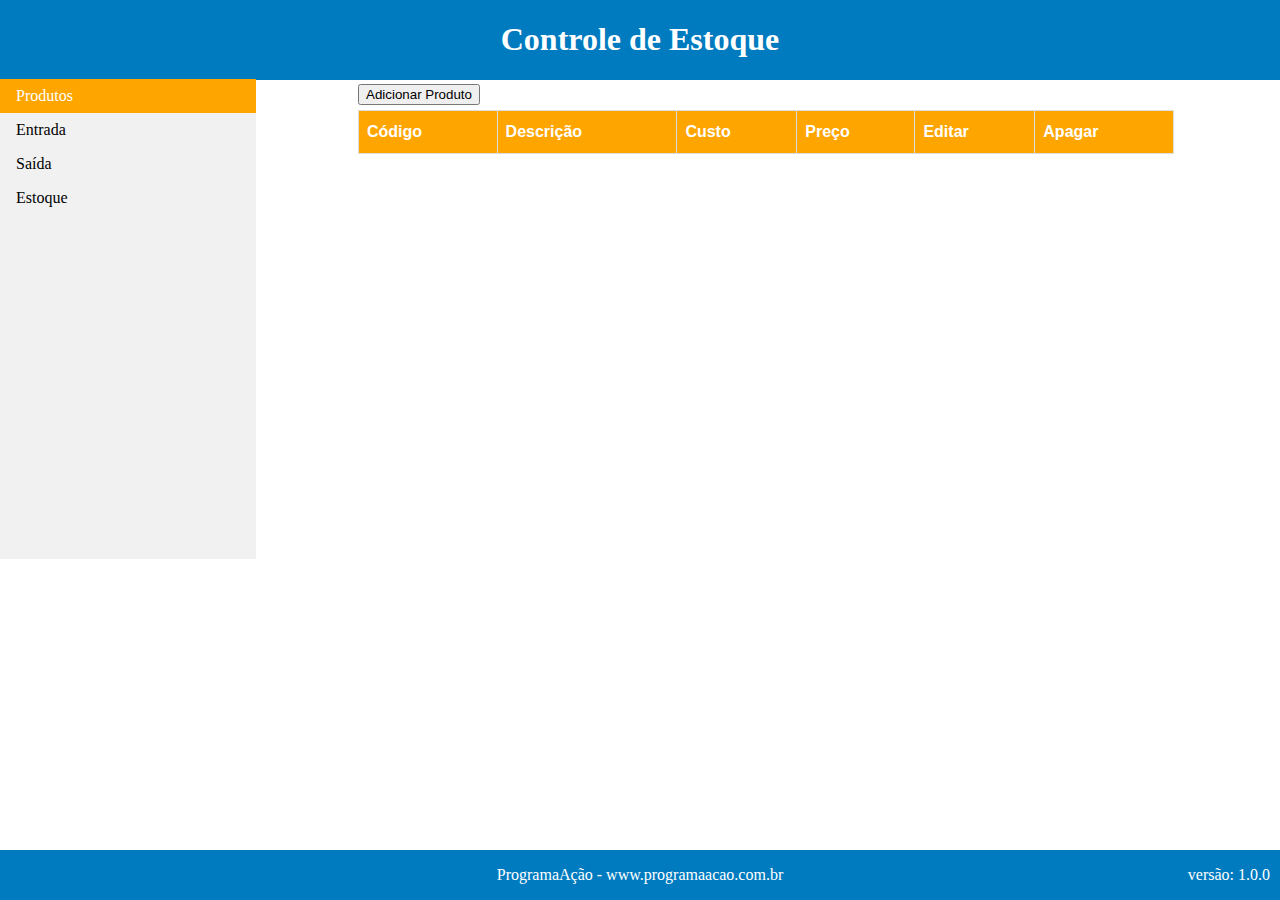
<file: index.html>
<!DOCTYPE html>
<html>
<head>
  <title>Controle de Estoque</title>
  <link rel="stylesheet" type="text/css" href="style.css"> 
  <script src="estoque.js"></script>
    <script>
    // Add active class to the current button (highlight it)
function menu(){
  
var header = document.getElementById("nav");
var btns = header.getElementsByClassName("lnk");

for (var i = 0; i < btns.length; i++) {
  btns[i].addEventListener("click", function() {
  var current = document.getElementsByClassName("active");
  if (current.length > 0) { 
    current[0].className = current[0].className.replace(" active", "");
  }
  this.className += " active";
  });
}
  btns[0].className = " active";
}
  </script>
</head>
<body onload="menu()">
  <div id="container">
    <div id="header">
      <h1>Controle de Estoque</h1>      
    </div>
    <div id="footer">
    <p class="footer">ProgramaAção - <a class="footer" href="https://www.programaacao.com.br/home" target="_blank">www.programaacao.com.br</a><span class="footer">versão: 1.0.0</span></p>
    </div>
    <div id="contents">
      <div id="nav">
        <ul>
        <li><a class="lnk" href="vwProdutos.html" target="iframe">Produtos</a></li>
        <li><a class="lnk" href="vwEntradas.html" target="iframe">Entrada</a></li>
        <li><a class="lnk" href="vwSaidas.html" target="iframe">Saída</a></li>
        <li><a class="lnk" href="vwEstoque.html" target="iframe">Estoque</a></li>        
      </ul>
      </div>
      <div id="cont">
        <iframe src="vwProdutos.html" height="415" width="1020" name="iframe">
      </div>
       
    </div>
         
  </div>

</body>
</html>
</file>
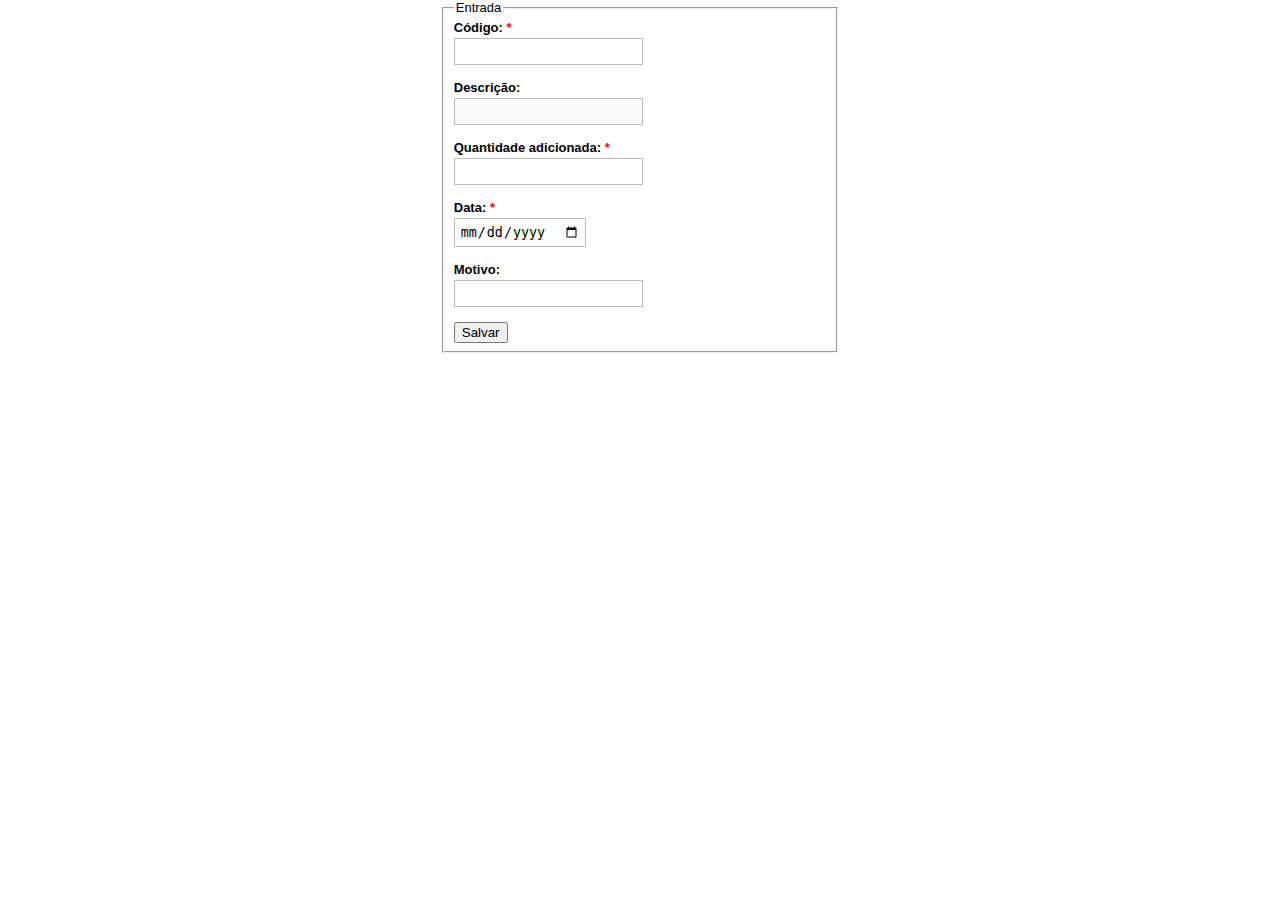
<file: entrada.html>
<!DOCTYPE html>
<html>
<head>
<title>Entrada</title>
  <link rel="stylesheet" type="text/css" href="style.css">
  <script src="estoque.js"></script>
</head>
<body>
  <form class="form-style-1">
    <fieldset><legend>Entrada</legend>
        <label for="codigo">Código: <span class="required">*</span></label>
        <input type="text" id="codigo" onblur="descProduto()"><br><br>
        <label for="descricao">Descrição:</label>
        <input type="text" id="descricao" disabled><br><br>
        <label for="quantidade">Quantidade adicionada: <span class="required">*</span></label>
        <input type="number" id="quantidade"><br><br>
        <label for="data">Data: <span class="required">*</span></label>
        <input type="date" id="data"><br><br>
        <label for="motivo">Motivo:</label>
        <input type="text" id="motivo"><br><br>
        
        <button id="btnAddEntrada" onclick="javascript:return addEntrada();" formaction="vwEntradas.html" formtarget="iframe">Salvar</button>
        <button id="btnUpdateEntrada" onclick="javascript:return updateEntrada(location.search.split('id=')[1]);" formaction="vwEntradas.html" formtarget="iframe">Salvar</button>
      </fieldset>
   </form>
  <script>   
    window.addEventListener("load", function(){    
     var query = location.search.split('id=')[1];
     
     if (query !== undefined){
       document.getElementById("btnAddEntrada").style.display = "none";
       loadFormEntrada(query);
     } else {
       document.getElementById("btnUpdateEntrada").style.display = "none";  
     }     
   });   
  </script>
</body>
</html>
</file>
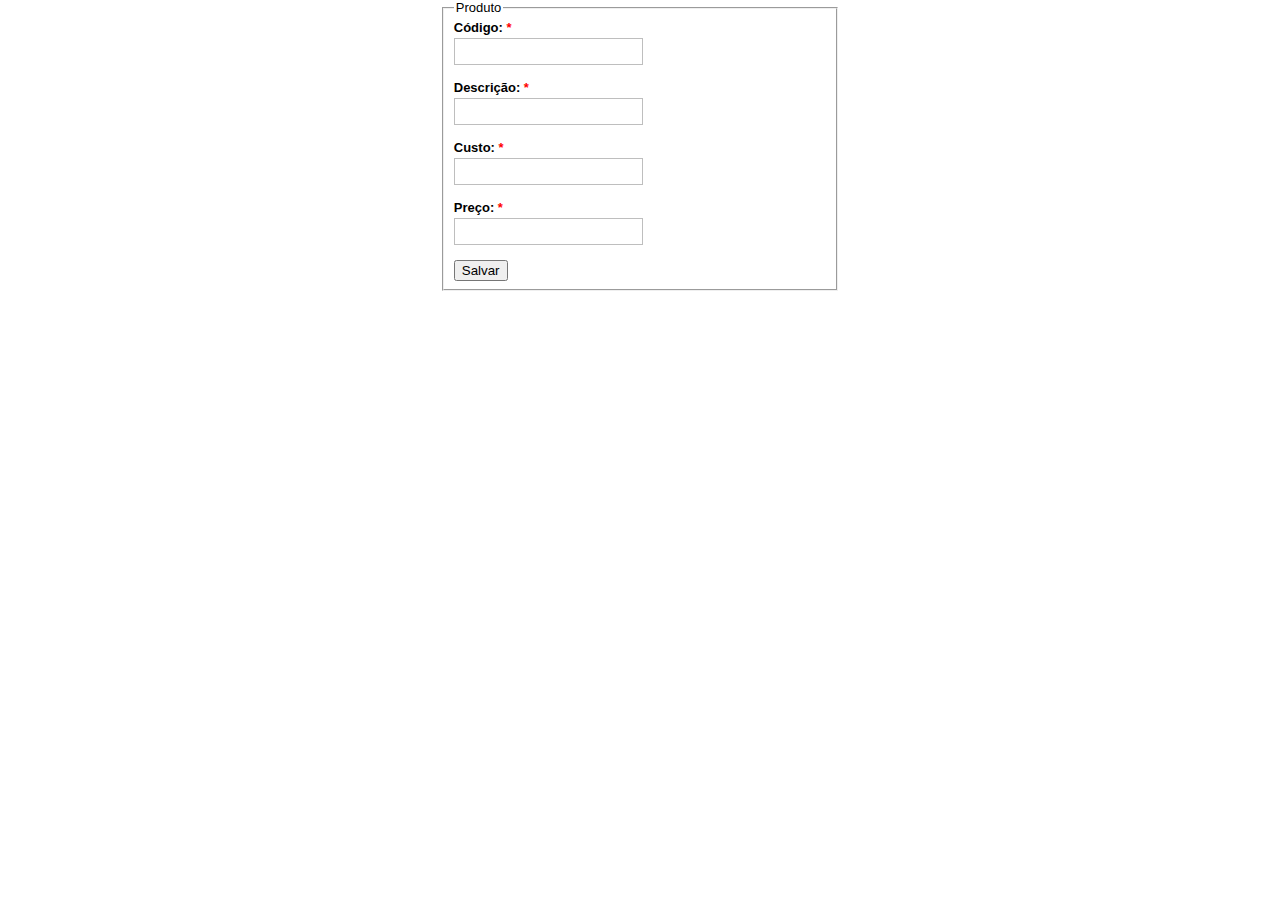
<file: produtos.html>
<!DOCTYPE html>
<html>
<head>
<title>Produtos</title>
  <link rel="stylesheet" type="text/css" href="style.css">
  <script src="estoque.js"></script>
</head>
<body>
  <form class="form-style-1">
    <fieldset><legend>Produto</legend>
        <label for="codigo">Código: <span class="required">*</span></label>
        <input type="text" id="codigo"><br><br>
        <label for="descricao">Descrição: <span class="required">*</span></label>
        <input type="text" id="descricao"><br><br>
        <label for="custo">Custo: <span class="required">*</span></label>
        <input type="number" id="custo"><br><br>
        <label for="preco">Preço: <span class="required">*</span></label>
        <input type="number" id="preco"><br><br>
        
        <button id="btnAddProduto" onclick="javascript:return addProduto();" formaction="vwProdutos.html" formtarget="iframe">Salvar</button>
        <button id="btnUpdateProduto" onclick="javascript:return updateProduto(location.search.split('id=')[1]);" formaction="vwProdutos.html" formtarget="iframe">Salvar</button>
      </fieldset>
   </form>
  <script>   
    window.addEventListener("load", function(){    
     var query = location.search.split('id=')[1];
     
     if (query !== undefined){
       document.getElementById("btnAddProduto").style.display = "none";
       loadForm(query);
     } else {
       document.getElementById("btnUpdateProduto").style.display = "none";  
     }     
   });   
  </script>
</body>
</html>
</file>
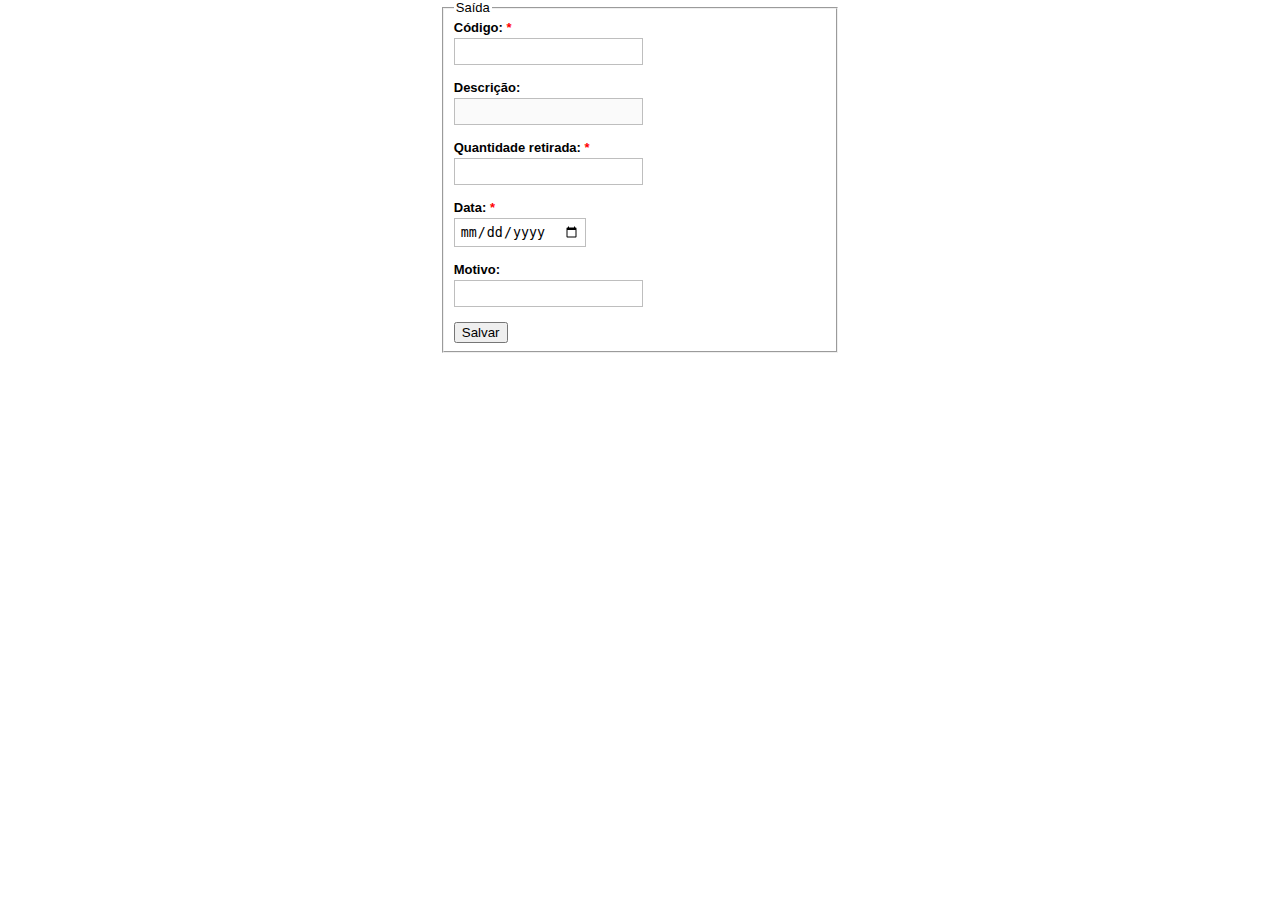
<file: saida.html>
<!DOCTYPE html>
<html>
<head>
<title>Saída</title>
  <link rel="stylesheet" type="text/css" href="style.css">
  <script src="estoque.js"></script>
</head>
<body>
  <form class="form-style-1">
    <fieldset><legend>Saída</legend>
        <label for="codigo">Código: <span class="required">*</span></label>
        <input type="text" id="codigo" onblur="descProduto()"><br><br>
        <label for="descricao">Descrição:</label>
        <input type="text" id="descricao" disabled><br><br>
        <label for="quantidade">Quantidade retirada: <span class="required">*</span></label>
        <input type="number" id="quantidade"><br><br>
        <label for="data">Data: <span class="required">*</span></label>
        <input type="date" id="data"><br><br>
        <label for="motivo">Motivo:</label>
        <input type="text" id="motivo"><br><br>
        
        <button id="btnAddSaida" onclick="javascript:return addSaida();" formaction="vwSaidas.html" formtarget="iframe">Salvar</button>
        <button id="btnUpdateSaida" onclick="javascript:return updateSaida(location.search.split('id=')[1]);" formaction="vwSaidas.html" formtarget="iframe">Salvar</button>
      </fieldset>
   </form>
  <script>   
    window.addEventListener("load", function(){    
     var query = location.search.split('id=')[1];
     
     if (query !== undefined){
       document.getElementById("btnAddSaida").style.display = "none";
       loadFormSaida(query);
     } else {
       document.getElementById("btnUpdateSaida").style.display = "none";  
     }     
   });   
  </script>
</body>
</html>
</file>
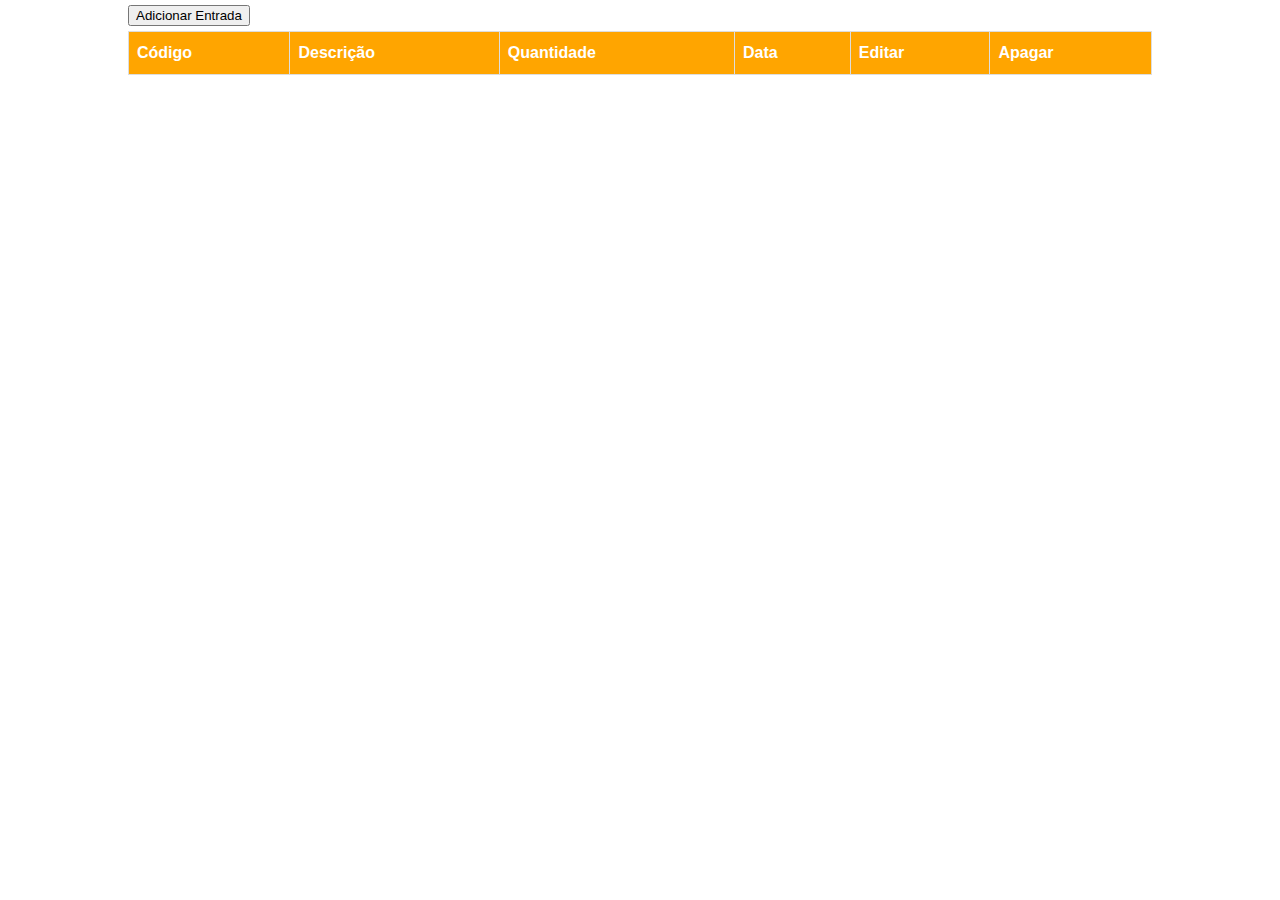
<file: vwEntradas.html>
<!DOCTYPE html>
<html>
<head>
<title>Entradas</title>
  <link rel="stylesheet" type="text/css" href="style.css">
  <script src="estoque.js"></script>
</head>
<body>
  <div class="buttonBar">
    <button onclick="javascript:window.open('entrada.html','iframe');">Adicionar Entrada</button>
  </div>
  <div id="tbl"></div> 
</body>
<script>vwEntradas();</script>
</html>
</file>
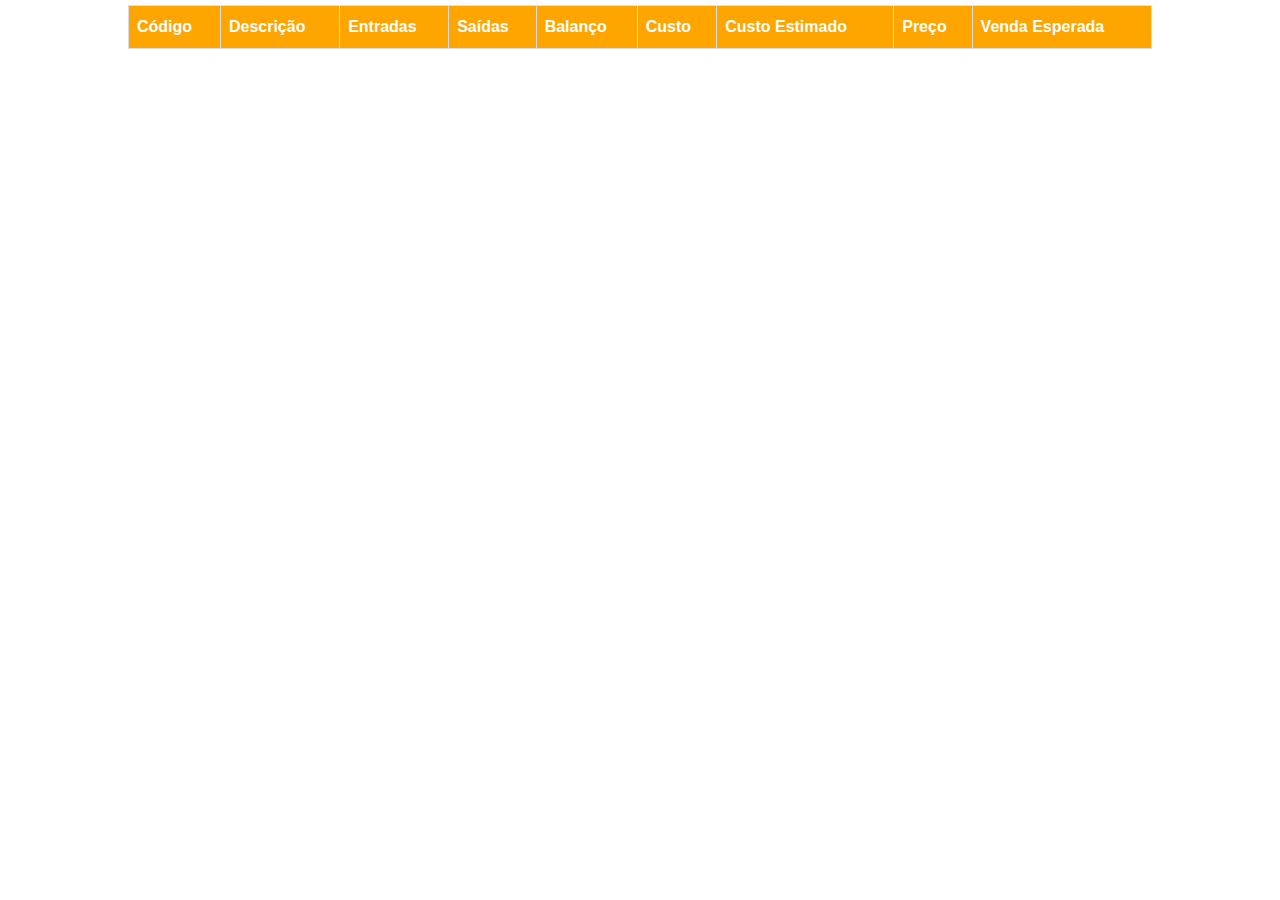
<file: vwEstoque.html>
<!DOCTYPE html>
<html>
<head>
<title>Estoque</title>
  <link rel="stylesheet" type="text/css" href="style.css">
  <script src="estoque.js"></script>
</head>
<body>
  <div class="buttonBar"></div>
  <div id="tbl"></div> 
</body>
<script>vwEstoque();</script>
</html>
</file>
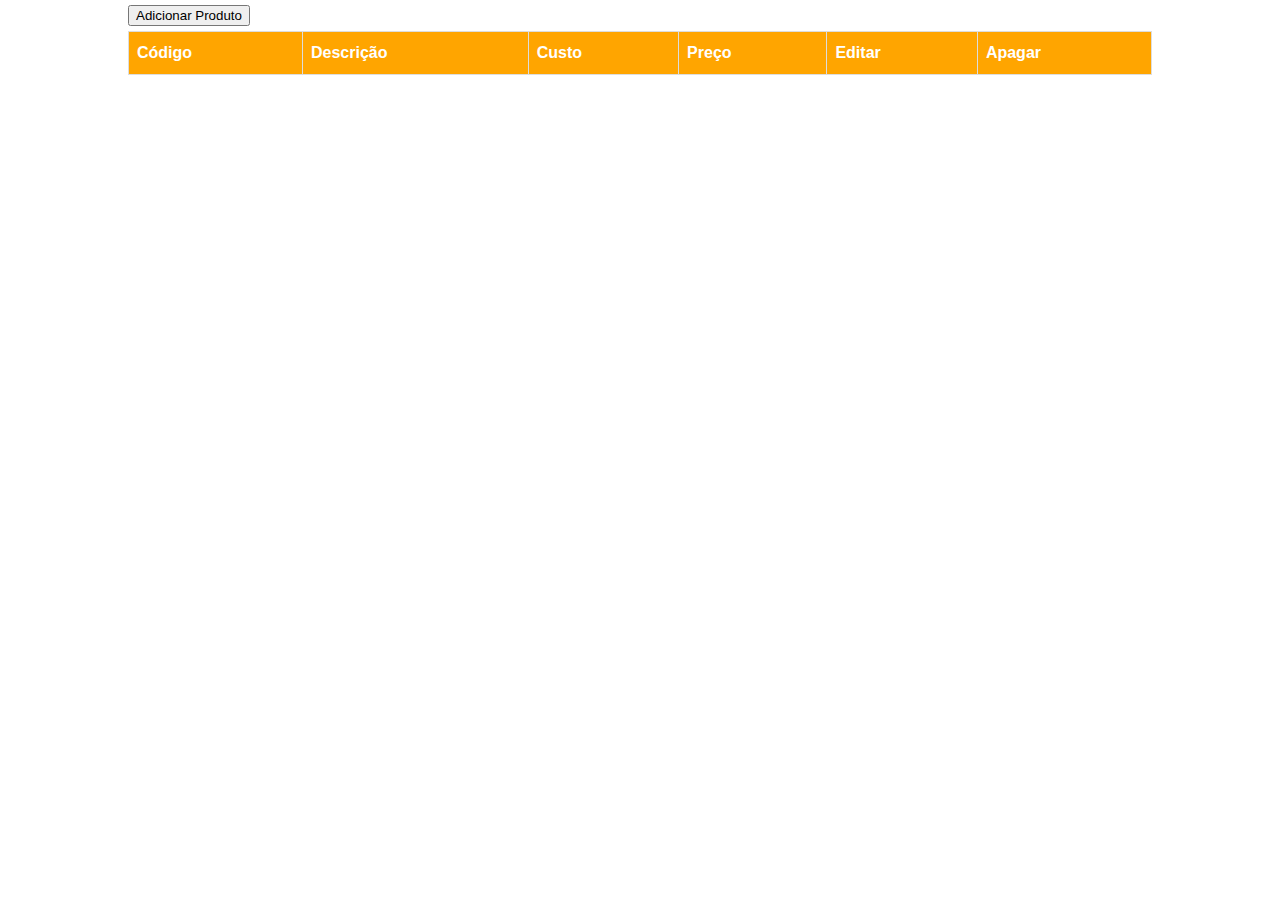
<file: vwProdutos.html>
<!DOCTYPE html>
<html>
<head>
<title>Produtos</title>
  <link rel="stylesheet" type="text/css" href="style.css">
  <script src="estoque.js"></script>
</head>
<body>
  <div class="buttonBar">
    <button onclick="javascript:window.open('produtos.html','iframe');">Adicionar Produto</button>
  </div>
  <div id="tbl"></div> 
</body>
<script>vwProdutos();</script>
</html>
</file>
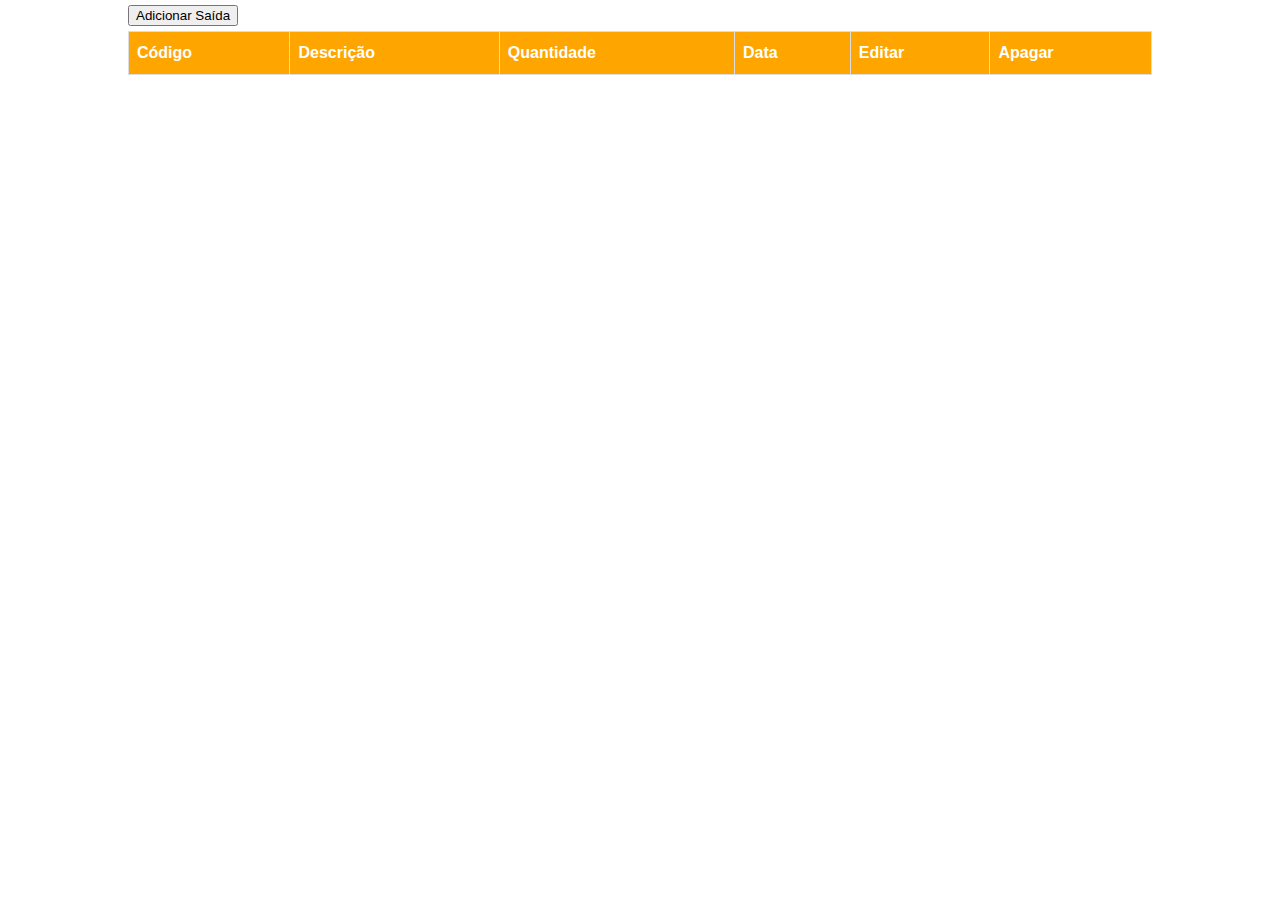
<file: vwSaidas.html>
<!DOCTYPE html>
<html>
<head>
<title>Saída</title>
  <link rel="stylesheet" type="text/css" href="style.css">
  <script src="estoque.js"></script>
</head>
<body>
  <div class="buttonBar">
    <button onclick="javascript:window.open('saida.html','iframe');">Adicionar Saída</button>
  </div>
  <div id="tbl"></div> 
</body>
<script>vwSaidas();</script>
</html>
</file>
<file: style.css>
body {
  margin: 0px;
  
}

.buttonBar {
  margin-left: 10%;
  margin-top: 5px;
  margin-bottom: 5px;
}

#header {  
  position: fixed;
  top: 0;
  left: 0;
  width: 100%;
  background-color: rgb(0,123,191);  
  color: white;
  text-align: center;  
}

#container {
  background-color: white;
  width: auto;
}

#contents {
  background-color: rgb(244, 252, 255);
  height: 70%; 
} 

#nav {  
  float: left;
  margin-top: 79px;
  width: 20%;
  height: 480px;
  background-color: #f1f1f1;
}

#cont {
  float: left;
  width: 80%; 
  margin-top: 79px;
  height: 400px;
}

iframe {
  border: none;
}

/*Estiliza o rodapé*/
#footer {
  position: fixed;
  bottom: 0;
  left: 0;
  width: 100%;
  background-color: rgb(0,123,191);
}

p.footer, a.footer {  
  text-align: center;
  text-decoration: none;
  color: white;
}

span.footer {
  position: absolute;
  right: 10px;
}

/* Estiliza os campos do formulário */
.form-style-1 {
	margin:0px auto;
	max-width: 400px;
	font: 13px "Lucida Sans Unicode", "Lucida Grande", sans-serif;
}
.form-style-1 li {
	padding: 0;
	display: block;
	list-style: none;
	margin: 10px 0 0 0;
}
.form-style-1 label{
	margin:0 0 3px 0;
	padding:0px;
	display:block;
	font-weight: bold;
}
.form-style-1 input[type=text], 
.form-style-1 input[type=date],
.form-style-1 input[type=datetime],
.form-style-1 input[type=number],
.form-style-1 input[type=search],
.form-style-1 input[type=time],
.form-style-1 input[type=url],
.form-style-1 input[type=email],
textarea, 
select{
	box-sizing: border-box;
	-webkit-box-sizing: border-box;
	-moz-box-sizing: border-box;
	border:1px solid #BEBEBE;
	padding: 5px;
	margin:0px;
	-webkit-transition: all 0.30s ease-in-out;
	-moz-transition: all 0.30s ease-in-out;
	-ms-transition: all 0.30s ease-in-out;
	-o-transition: all 0.30s ease-in-out;
	outline: none;	
}
.form-style-1 input[type=text]:focus, 
.form-style-1 input[type=date]:focus,
.form-style-1 input[type=datetime]:focus,
.form-style-1 input[type=number]:focus,
.form-style-1 input[type=search]:focus,
.form-style-1 input[type=time]:focus,
.form-style-1 input[type=url]:focus,
.form-style-1 input[type=email]:focus,
.form-style-1 textarea:focus, 
.form-style-1 select:focus{
	-moz-box-shadow: 0 0 8px #88D5E9;
	-webkit-box-shadow: 0 0 8px #88D5E9;
	box-shadow: 0 0 8px #88D5E9;
	border: 1px solid #88D5E9;
}
.form-style-1 .field-divided{
	width: 49%;
}

.form-style-1 .field-long{
	width: 100%;
}
.form-style-1 .field-select{
	width: 100%;
}
.form-style-1 .field-textarea{
	height: 100px;
}
.form-style-1 input[type=submit], .form-style-1 input[type=button]{
	background: #4B99AD;
	padding: 8px 15px 8px 15px;
	border: none;
	color: #fff;
}
.form-style-1 input[type=submit]:hover, .form-style-1 input[type=button]:hover{
	background: #4691A4;
	box-shadow:none;
	-moz-box-shadow:none;
	-webkit-box-shadow:none;
}
.form-style-1 .required{
	color:red;
}

/* estiliza as tabelas*/
#grid {
  font-family: "Trebuchet MS", Arial, Helvetica, sans-serif;
  border-collapse: collapse;
  width: 80%;
  margin-left: 10%;
}

#grid td, #grid th {
  border: 1px solid #ddd;
  padding: 8px;
}

#grid tr:nth-child(even){background-color: #f2f2f2;}

#grid tr:hover {background-color: #ddd;}

#grid th {
  padding-top: 12px;
  padding-bottom: 12px;
  text-align: left;
  background-color: orange;
  color: white;
}

/*estiliza barra de navegação superior */
ul {
      list-style-type: none;
      margin: 0;
      padding: 0;
      width: 20%;
      background-color:#f1f1f1;
      position: fixed;
      height: 480px;
      overflow: auto;
    }
    li a {
      display: block;
      color: #000;
      padding: 8px 16px;
      text-decoration: none;
    }
    li a:hover:not(.active) {
      background-color: #555;
      color: white;
    }
    li a.active {
      background-color: orange;
      color: white;
    }
</file>
